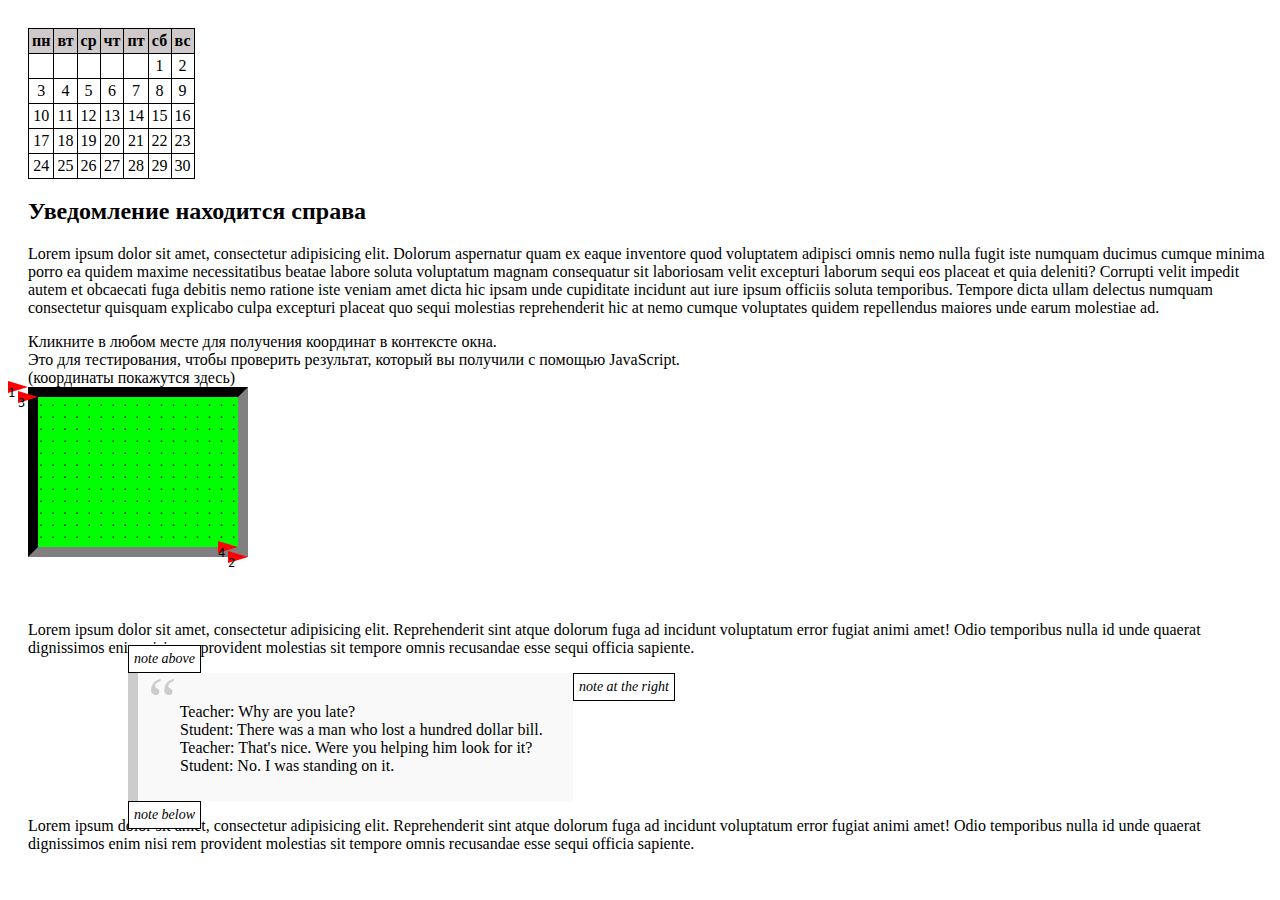
<file: index.html>
<!DOCTYPE html>
<html lang="en">
<head>
    <meta charset="UTF-8">
    <meta http-equiv="X-UA-Compatible" content="IE=edge">
    <meta name="viewport" content="width=device-width, initial-scale=1.0">
    <title>Document</title>
    <link rel="stylesheet" href="style.css">
</head>
<body>
    <!--Задание №1. Создайте календарь в виде таблицы-->
    <div id="calendar"></div>

    <!--Задание №2. Создать уведомление -->
    <h2>Уведомление находится справа</h2>
    <p>
        Lorem ipsum dolor sit amet, consectetur adipisicing elit. Dolorum aspernatur quam ex eaque inventore quod voluptatem adipisci omnis nemo nulla fugit iste numquam ducimus cumque minima porro ea quidem maxime necessitatibus beatae labore soluta voluptatum
        magnam consequatur sit laboriosam velit excepturi laborum sequi eos placeat et quia deleniti? Corrupti velit impedit autem et obcaecati fuga debitis nemo ratione iste veniam amet dicta hic ipsam unde cupiditate incidunt aut iure ipsum officiis soluta
        temporibus. Tempore dicta ullam delectus numquam consectetur quisquam explicabo culpa excepturi placeat quo sequi molestias reprehenderit hic at nemo cumque voluptates quidem repellendus maiores unde earum molestiae ad.
    </p>

    <!--Задание №3. Найдите координаты точек относительно окна браузера -->
    Кликните в любом месте для получения координат в контексте окна.   
    <br> 
    Это для тестирования, чтобы проверить результат, который вы получили с помощью JavaScript.   
    <br>   
    <div id="coords">(координаты покажутся здесь)</div> 
 
    <div id="field"> 
    . . . . . . . . . . . . . . . . . . . . . . . . . . . . . . . . . . . . . . . . . . 
    . . . . . . . . . . . . . . . . . . . . . . . . . . . . . . . . . . . . . . . . . . 
    . . . . . . . . . . . . . . . . . . . . . . . . . . . . . . . . . . . . . . . . . .     
    . . . . . . . . . . . . . . . . . . . . . . . . . . . . . . . . . . . . . . . . . . 
    . . . . . . . . . . . . . . . . . . . . . . . . . . . . . . . . . . . . . . . . . . 
    . . . . . . . . . . . . .   
    </div> 
 
    <div class="triangle-right" style="left:-20px;top:-176px">1</div>   
    <div class="triangle-right" style="left:-10px;top:-178px">3</div>   
    <div class="triangle-right" style="left:190px;top:-40px">4</div>   
    <div class="triangle-right" style="left:200px;top:-42px">2</div> 


    <!--Задание №4. Покажите заметку рядом с элементом -->

    <p>Lorem ipsum dolor sit amet, consectetur adipisicing elit. 
        Reprehenderit sint atque dolorum fuga ad incidunt voluptatum 
        error fugiat animi amet! Odio temporibus nulla id unde quaerat 
        dignissimos enim nisi rem provident molestias sit tempore 
        omnis recusandae esse sequi officia sapiente.
    </p> 
 
    <blockquote>     
        Teacher: Why are you late?     
        Student: There was a man who lost a hundred dollar bill.     
        Teacher: That's nice. Were you helping him look for it?     
        Student: No. I was standing on it. 
    </blockquote> 
   
    <p>Lorem ipsum dolor sit amet, consectetur adipisicing elit. 
        Reprehenderit sint atque dolorum fuga ad incidunt voluptatum 
        error fugiat animi amet! Odio temporibus nulla id unde quaerat 
        dignissimos enim nisi rem provident molestias sit tempore 
        omnis recusandae esse sequi officia sapiente.
    </p>

    <script src="script.js"></script>
</body>
</html>
</file>
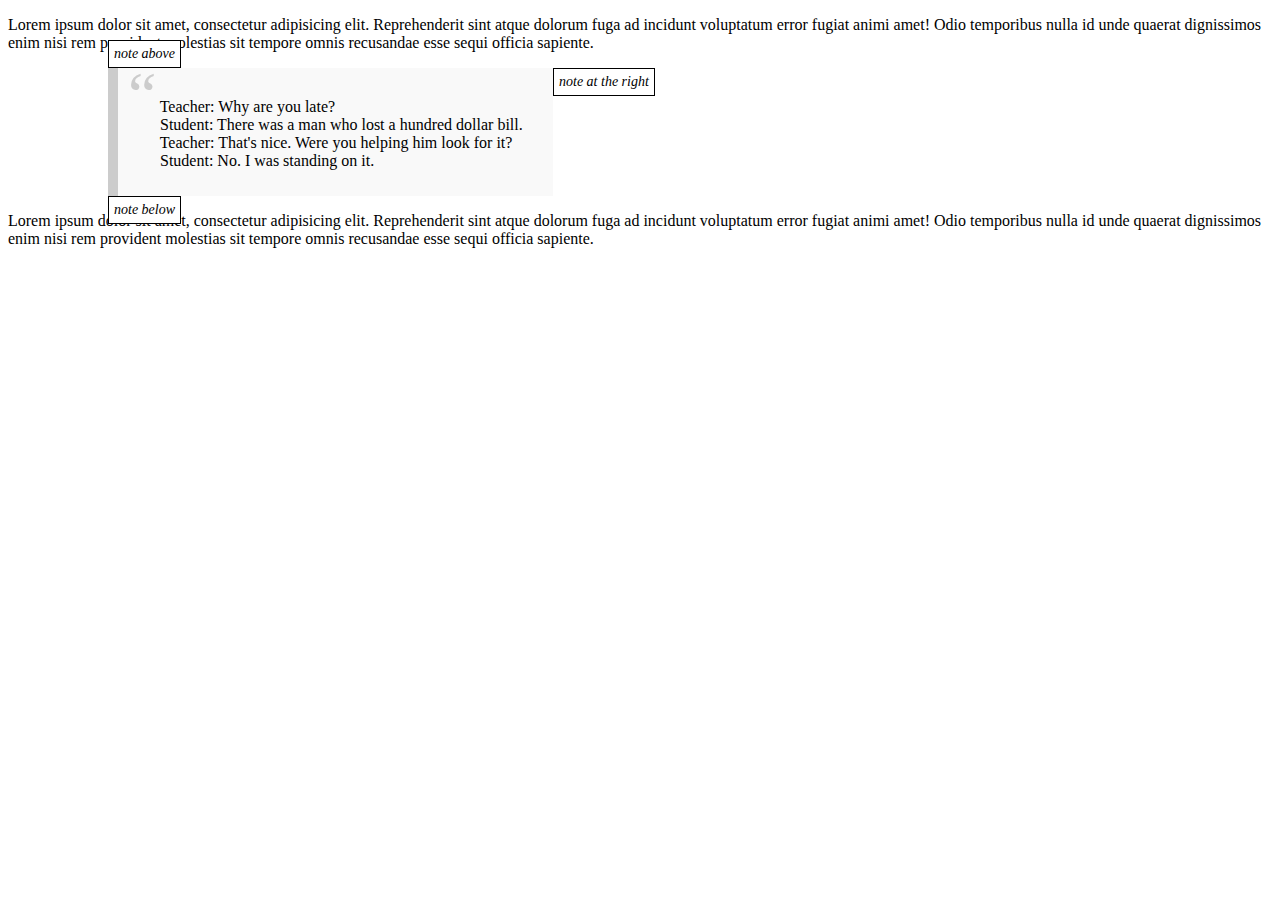
<file: index5.html>
<!DOCTYPE html>
<html lang="en">
<head>
    <meta charset="UTF-8">
    <meta http-equiv="X-UA-Compatible" content="IE=edge">
    <meta name="viewport" content="width=device-width, initial-scale=1.0">
    <title>Document</title>
    <link rel="stylesheet" href="style5.css">
</head>
<body>
    
<!--Задание №5. Покажите заметку около элемента (абсолютное позиционирование) -->
    <p>Lorem ipsum dolor sit amet, consectetur adipisicing elit. 
        Reprehenderit sint atque dolorum fuga ad incidunt voluptatum 
        error fugiat animi amet! Odio temporibus nulla id unde quaerat 
        dignissimos enim nisi rem provident molestias sit tempore 
        omnis recusandae esse sequi officia sapiente.
    </p> 
 
    <blockquote>     
        Teacher: Why are you late?     
        Student: There was a man who lost a hundred dollar bill.     
        Teacher: That's nice. Were you helping him look for it?     
        Student: No. I was standing on it. 
    </blockquote> 
   
    <p>Lorem ipsum dolor sit amet, consectetur adipisicing elit. 
        Reprehenderit sint atque dolorum fuga ad incidunt voluptatum 
        error fugiat animi amet! Odio temporibus nulla id unde quaerat 
        dignissimos enim nisi rem provident molestias sit tempore 
        omnis recusandae esse sequi officia sapiente.
    </p>



    <script src="script5.js"></script>
</body>
</html>
</file>
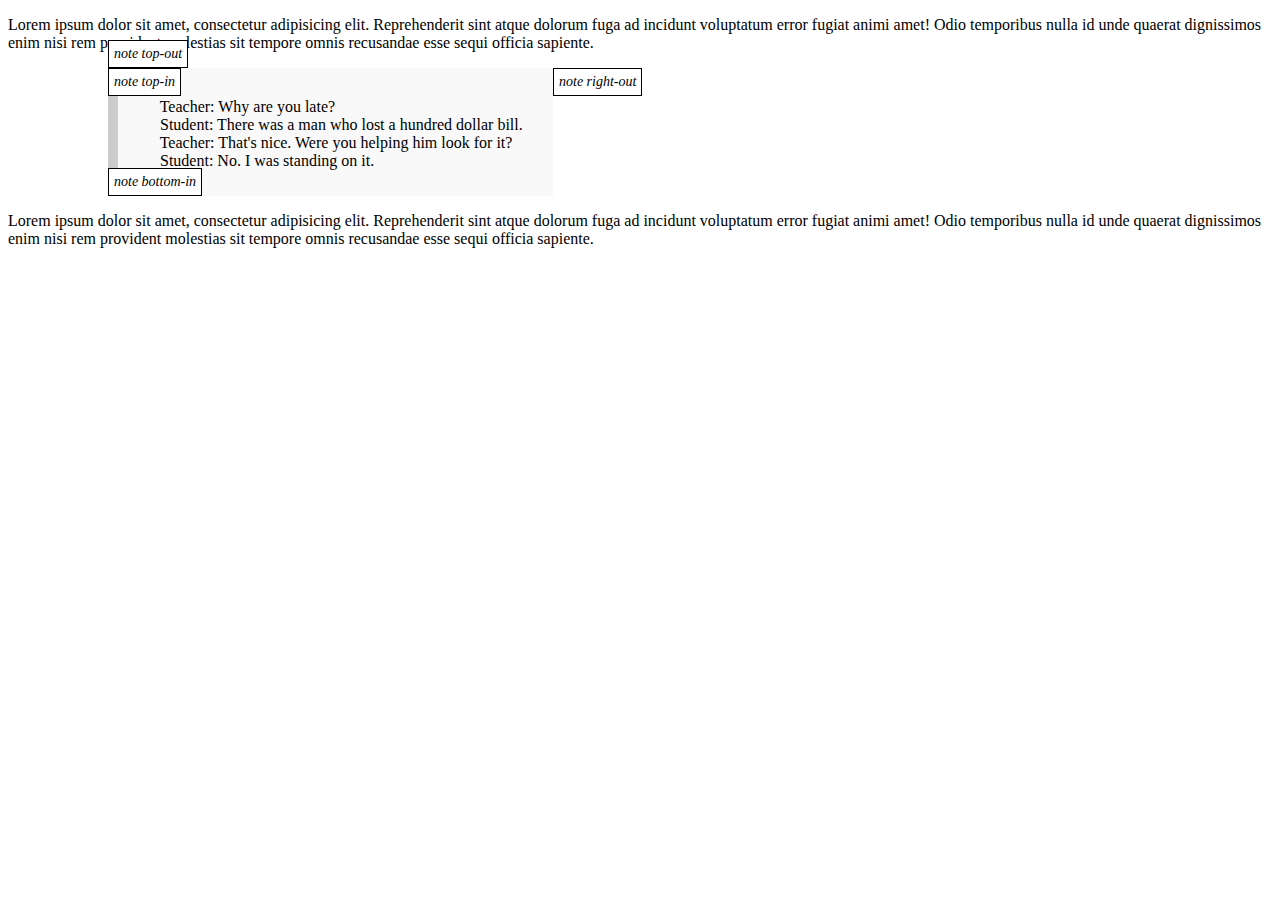
<file: index6.html>
<!DOCTYPE html>
<html lang="en">
<head>
    <meta charset="UTF-8">
    <meta http-equiv="X-UA-Compatible" content="IE=edge">
    <meta name="viewport" content="width=device-width, initial-scale=1.0">
    <title>Document</title>
    <link rel="stylesheet" href="style6.css">
</head>
<body>
    
<!--Задание №6. Расположите заметку внутри элемента (абсолютное позиционирование)-->
    <p>Lorem ipsum dolor sit amet, consectetur adipisicing elit. 
        Reprehenderit sint atque dolorum fuga ad incidunt voluptatum 
        error fugiat animi amet! Odio temporibus nulla id unde quaerat 
        dignissimos enim nisi rem provident molestias sit tempore 
        omnis recusandae esse sequi officia sapiente.
    </p> 
 
    <blockquote>     
        Teacher: Why are you late?     
        Student: There was a man who lost a hundred dollar bill.     
        Teacher: That's nice. Were you helping him look for it?     
        Student: No. I was standing on it. 
    </blockquote> 
   
    <p>Lorem ipsum dolor sit amet, consectetur adipisicing elit. 
        Reprehenderit sint atque dolorum fuga ad incidunt voluptatum 
        error fugiat animi amet! Odio temporibus nulla id unde quaerat 
        dignissimos enim nisi rem provident molestias sit tempore 
        omnis recusandae esse sequi officia sapiente.
    </p>



    <script src="script6.js"></script>
</body>
</html>
</file>
<file: style.css>
/* Задание №1. Создайте календарь в виде таблицы */
table {
    border-collapse: collapse;
}

td, th {
    border: 1px solid black;
    padding: 3px;
    text-align: center;
}

th {
    font-weight: bold;
    background-color: rgb(207, 201, 201);
}

/* Задание №2. Создать уведомление */
.notification {
    position: fixed;
    z-index: 1000;
    padding: 5px;
    border: 1px solid black;
    font-size: 20px;
    background: white;
    text-align: center;
}
  
.welcome {
    background: #b80000;
    color: yellow;
}

/*Задание №3. Найдите координаты точек относительно окна браузера */
body {   
    padding: 20px 0 0 20px;   
    cursor: pointer; 
} 
 
#field {   
    overflow: hidden;   
    width: 200px;   
    height: 150px;   
    border-top: 10px solid black;
    border-right: 10px solid gray;   
    border-bottom: 10px solid gray;   
    border-left: 10px solid black;   
    background-color: #00FF00;   
    font: 10px/1.2 monospace; 
} 
 
.triangle-right {   
    position: relative;   
    width: 0;   
    height: 0;   
    border-top: 6px solid transparent;   
    border-bottom: 6px solid transparent;   
    border-left: 20px solid red;   
    text-indent: -20px;   
    font: 12px/1 monospace; 
}


/*Задание №4. Покажите заметку рядом с элементом */
.note {   
    position: fixed;   
    z-index: 1000;   
    padding: 5px;   
    border: 1px solid black;   
    background: white;   
    text-align: center;   
    font: italic 14px serif; 
} 
 
blockquote {   
    background: #f9f9f9;   
    border-left: 10px solid #ccc; 
    margin: 0 0 0 100px;   
    padding: .5em 10px;   
    quotes: "\201C""\201D""\2018""\2019";   
    display: inline-block;   
    white-space: pre; 
} 
 
blockquote:before {   
    color: #ccc;   
    content: open-quote;   
    font-size: 4em;   
    line-height: .1em;   
    margin-right: .25em;   
    vertical-align: -.4em; 
}
</file>
<file: style5.css>
/* Задание №5. Покажите заметку около элемента (абсолютное позиционирование) */
.note {   
    position: absolute;   
    z-index: 1000;   
    padding: 5px;   
    border: 1px solid black;   
    background: white;   
    text-align: center;   
    font: italic 14px serif; 
} 
 
blockquote {   
    background: #f9f9f9;   
    border-left: 10px solid #ccc; 
    margin: 0 0 0 100px;   
    padding: .5em 10px;   
    quotes: "\201C""\201D""\2018""\2019";   
    display: inline-block;   
    white-space: pre; 
} 
 
blockquote:before {   
    color: #ccc;   
    content: open-quote;   
    font-size: 4em;   
    line-height: .1em;   
    margin-right: .25em;   
    vertical-align: -.4em; 
}
</file>
<file: style6.css>
/* Задание №6. Расположите заметку внутри элемента (абсолютное позиционирование) */
.note {   
    position: absolute;   
    z-index: 1000;   
    padding: 5px;   
    border: 1px solid black;   
    background: white;   
    text-align: center;   
    font: italic 14px serif; 
} 
 
blockquote {   
    background: #f9f9f9;   
    border-left: 10px solid #ccc; 
    margin: 0 0 0 100px;   
    padding: .5em 10px;   
    quotes: "\201C""\201D""\2018""\2019";   
    display: inline-block;   
    white-space: pre; 
} 
 
blockquote:before {   
    color: #ccc;   
    content: open-quote;   
    font-size: 4em;   
    line-height: .1em;   
    margin-right: .25em;   
    vertical-align: -.4em; 
}
</file>
